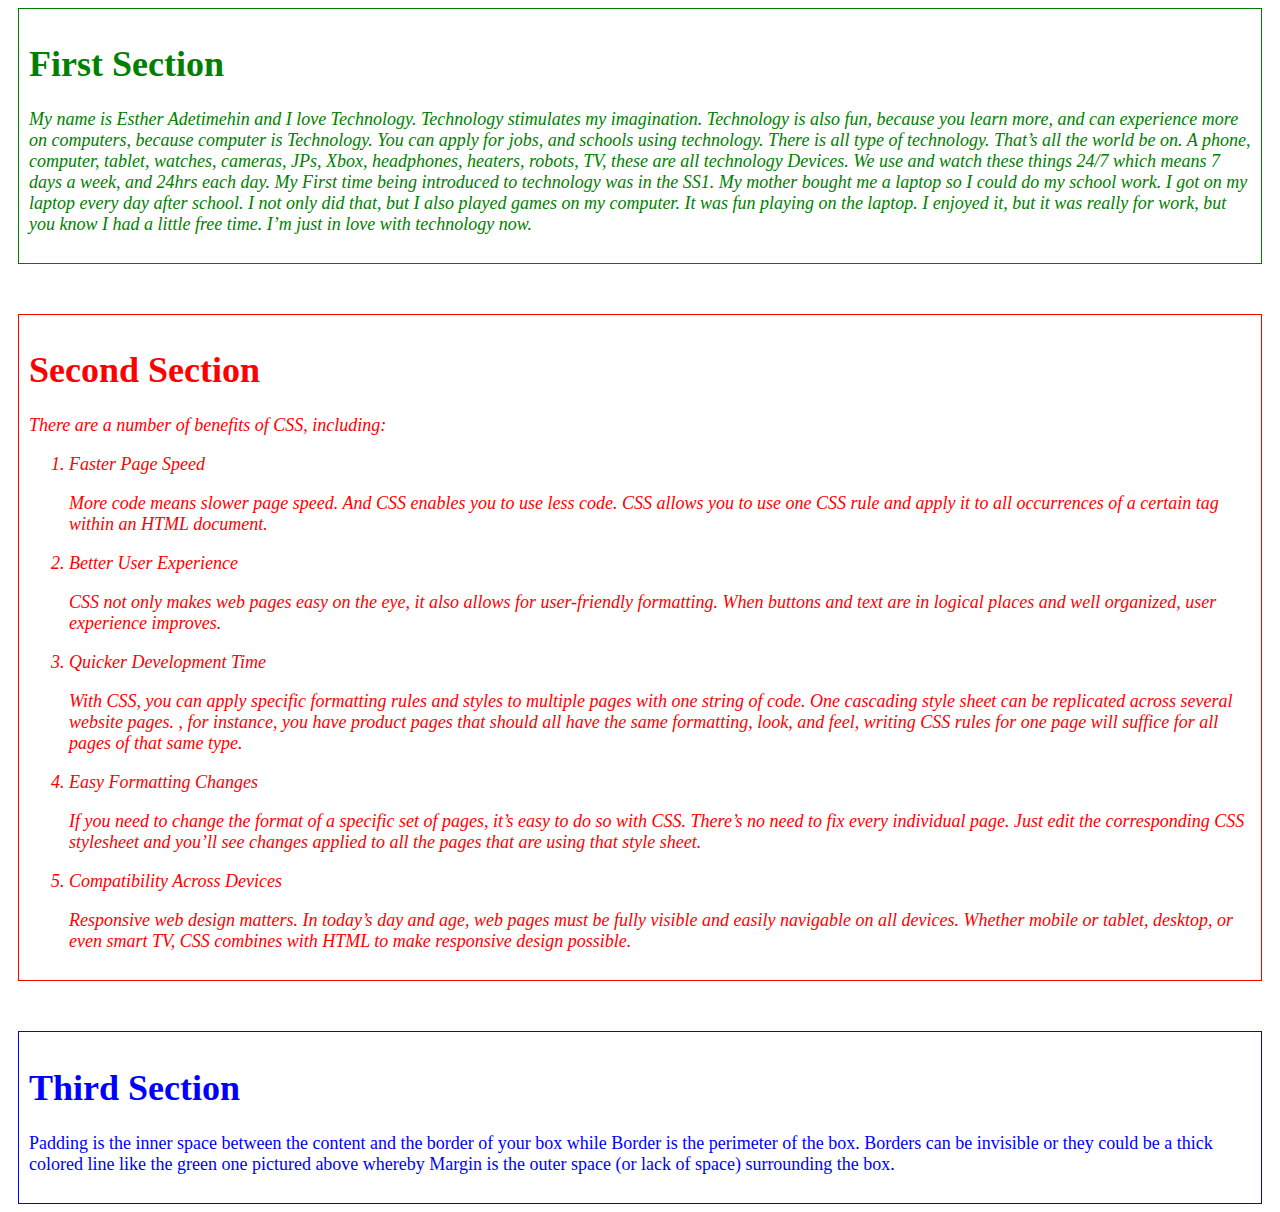
<file: index.html>
<!DOCTYPE html>
<html lang="en">
<head>
    <meta charset="UTF-8">
    <meta http-equiv="X-UA-Compatible" content="IE=edge">
    <meta name="viewport" content="width=device-width, initial-scale=1.0">
    <title>My love for technology</title>
    <link rel="stylesheet" href="style.css">
</head>
<body>
    <div class="container1">
        <!-- First Section -->
    <h1>First Section</h1>
    <p><i>My name is <bold>Esther Adetimehin</bold> and I love Technology. Technology stimulates my imagination. 
        Technology is also fun, because you learn more, and can experience more on 
        computers, because computer is Technology. You can apply for jobs, and schools 
        using technology. There is all type of technology. That’s all the world be on.
         A phone, computer, tablet, watches, cameras, JPs, Xbox, headphones, heaters, 
         robots, TV, these are all technology Devices. We use and watch these things 
         24/7 which means 7 days a week, and 24hrs each day. 
         My First time being introduced to technology was in the SS1. 
         My mother bought me a laptop so I could do my school work. 
         I got on my laptop every day after school. I not only did that, but I 
         also played games on my computer. It was fun playing on the laptop. 
         I enjoyed it, but it was really for work, but you know I had a little 
         free time. I’m just in love with technology now.</i> </p>
        </div>

        <div class="container2">
            <!-- Second section -->
            <h1>Second Section</h1>
            <p> <i>
                There are a number of benefits of CSS, including:
</p>
<ol>
    <li>Faster Page Speed</li>
    <p>More code means slower page speed. And CSS enables you to use less code. CSS allows you to use one
         CSS rule and apply it to all occurrences of a certain tag within an HTML 
         document.</p>

         <li>Better User Experience</li>
         <p>CSS not only makes web pages easy on the eye, it also allows for user-friendly formatting.
             When buttons and text are in logical places and well organized, user experience 
             improves.</p>

             <li>Quicker Development Time</li>
             <p>With CSS, you can apply specific formatting rules and styles to multiple pages with one string of code. 
                One cascading style sheet can be replicated across several website pages. 
                , for instance, you have product pages that should all have the same formatting, 
                look, and feel, writing CSS rules for one page will suffice for all pages of 
                that same type.</p>

                <li>Easy Formatting Changes</li>
                <p>If you need to change the format of a specific set of pages, it’s easy to do so with CSS. There’s no need to 
                    fix every individual page. Just edit the corresponding CSS stylesheet and 
                    you’ll see changes applied to all the pages that are using that style sheet.</p>

                    <li>Compatibility Across Devices</li>
                    <p>Responsive web design matters. In today’s day and age, web pages must be fully visible and easily navigable on all
                         devices. Whether mobile or tablet, desktop, or even smart TV, CSS combines with 
                         HTML to make responsive design possible.</i></p>

                        </ol>
                        </div>

                         <div class="container3">
                            <!-- Third Section -->
                            <h1>Third Section</h1>
                            <p>Padding is the inner space between the content and the border of 
                                your box while Border is the perimeter of the box. 
                                Borders can be invisible or they could be a thick 
                                colored line like the green one pictured above whereby 
                                Margin is the outer space (or lack of space) 
                                surrounding the box.

                            </p>


        </div>

</body>
</html>
</file>
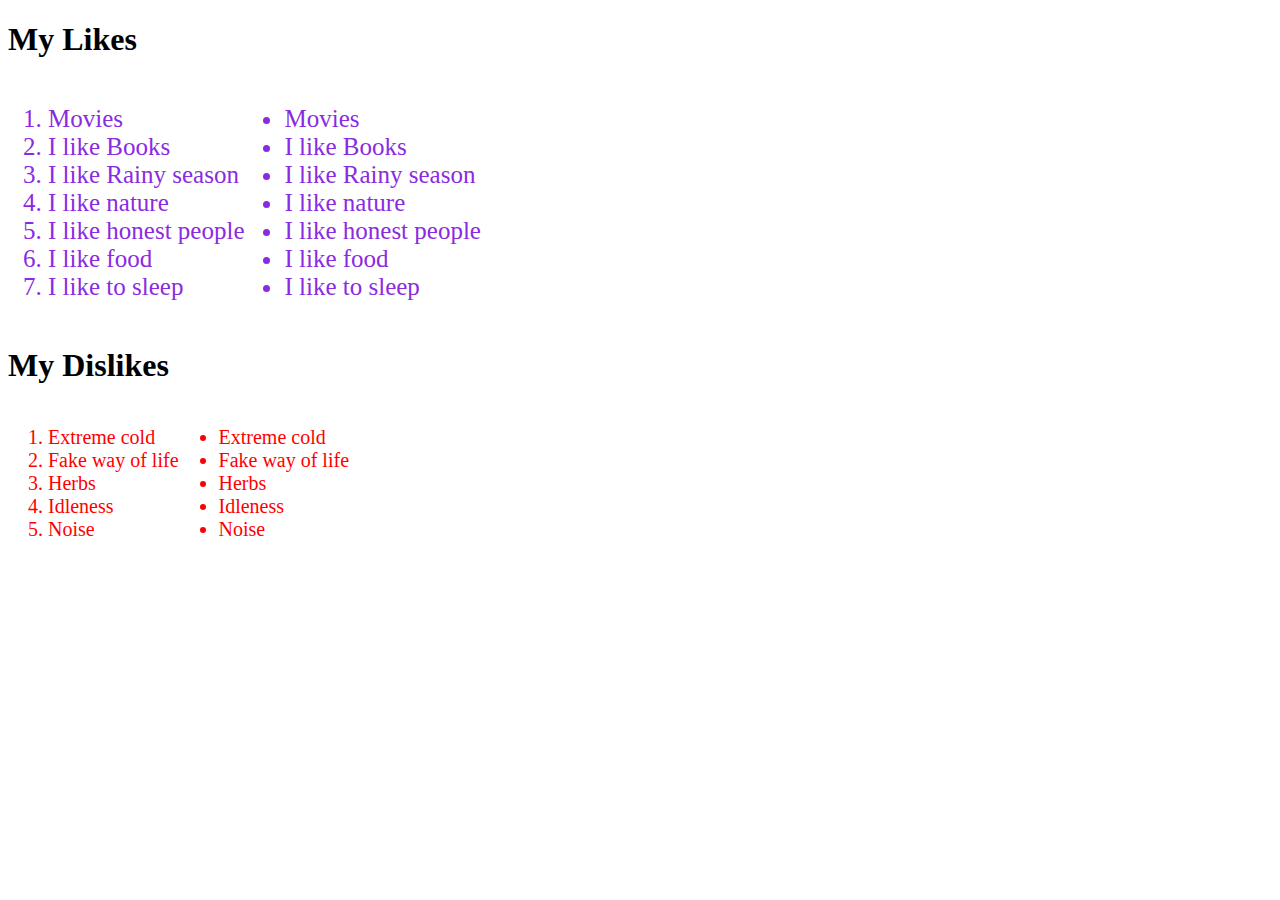
<file: index2.html>
<!DOCTYPE html>
<html lang="en">
  <head>
    <meta charset="UTF-8" />
    <meta http-equiv="X-UA-Compatible" content="IE=edge" />
    <meta name="viewport" content="width=device-width, initial-scale=1.0" />
    <title>My likes and Dislikes</title>
    <link rel="stylesheet" href="style2.css" />
  </head>
  <body>
    <h1>My Likes</h1>
    <div class="container1a">
      <div>
        <ol>
          <li>Movies</li>
          <li>I like Books</li>
          <li>I like Rainy season</li>
          <li>I like nature</li>
          <li>I like honest people</li>
          <li>I like food</li>
          <li>I like to sleep</li>
        </ol>
      </div>

      <div id="1b">
        <ul>
          <li>Movies</li>
          <li>I like Books</li>
          <li>I like Rainy season</li>
          <li>I like nature</li>
          <li>I like honest people</li>
          <li>I like food</li>
          <li>I like to sleep</li>
        </ul>
      </div>
    </div>

    <h1>My Dislikes</h1>
    <div class="container2a">
      <div>
        <ol>
          <li>Extreme cold</li>
          <li>Fake way of life</li>
          <li>Herbs</li>
          <li>Idleness</li>
          <li>Noise</li>
        </ol>
      </div>

      <div id="2b">
        <ul>
          <li>Extreme cold</li>
          <li>Fake way of life</li>
          <li>Herbs</li>
          <li>Idleness</li>
          <li>Noise</li>
        </ul>
      </div>
    </div>
  </body>
</html>
</file>
<file: style.css>
.container1{
    font-size: 18px; 
    color: green;
    background-color: white;
    border: 1px solid green;
    padding: 10px;
    margin: 0 10px 50px 10px;
    justify-content: baseline;
}

.container2{
    font-size: 18px; 
    color: red;
    background-color: white;
    border: 1px solid red;
    padding: 10px;
    margin: 0 10px 50px 10px;
    justify-content: baseline;

}

.container3{
    font-size: 18px; 
    color: blue;
    background-color: white;
    border: 1px solid blue;
    padding: 10px;
    margin: 0 10px 5px 10px;
    justify-content: baseline;   
}
</file>
<file: style2.css>
.container1a{
    display: flex;
    color: blueviolet;
    font-size: 25px;

}

.container2a{
    color: red;
    display: flex;
    font-size: 20px;
}

#1b{
    color: brown;
}

#1a{
    color: rgb(18, 17, 16);
}
</file>
